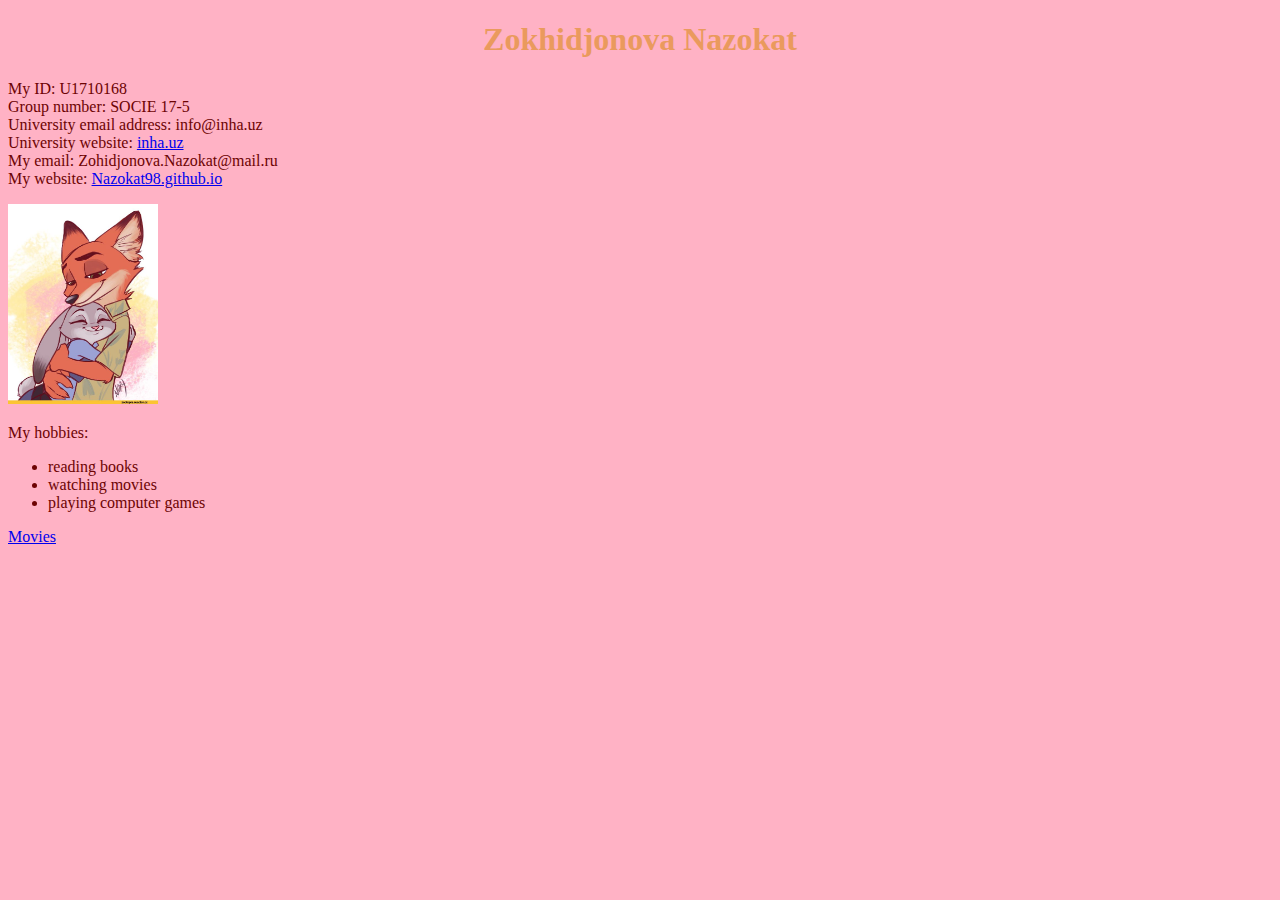
<file: index.html>
<!DOCTYPE html>
<html>
	<head>
		<title>Nazokat</title>
		<link rel="stylesheet" type="text/css" href="style.css">
	</head>
	<body bgcolor="#ffb2c5">
	<h1>Zokhidjonova Nazokat</h1>
	<p>My ID: U1710168 <br>
	Group number: SOCIE 17-5 <br>
	University email address: info@inha.uz<br>
	University website: <a href="https://inha.uz">inha.uz</a><br>
	My email: Zohidjonova.Nazokat@mail.ru<br>
	My website: <a href="https://Nazokat98.github.io"> Nazokat98.github.io</a><br>
	</p>

	<img src="ava.jpg" width="150" height="200" ><br>
	<p>
	My hobbies:
	<ul>
	<li>reading books</li>
	<li>watching movies</li>
	<li>playing computer games</li>
	</ul>
	</p>
	<a href="movies.html">Movies</a>



	</body>
</html>
</file>
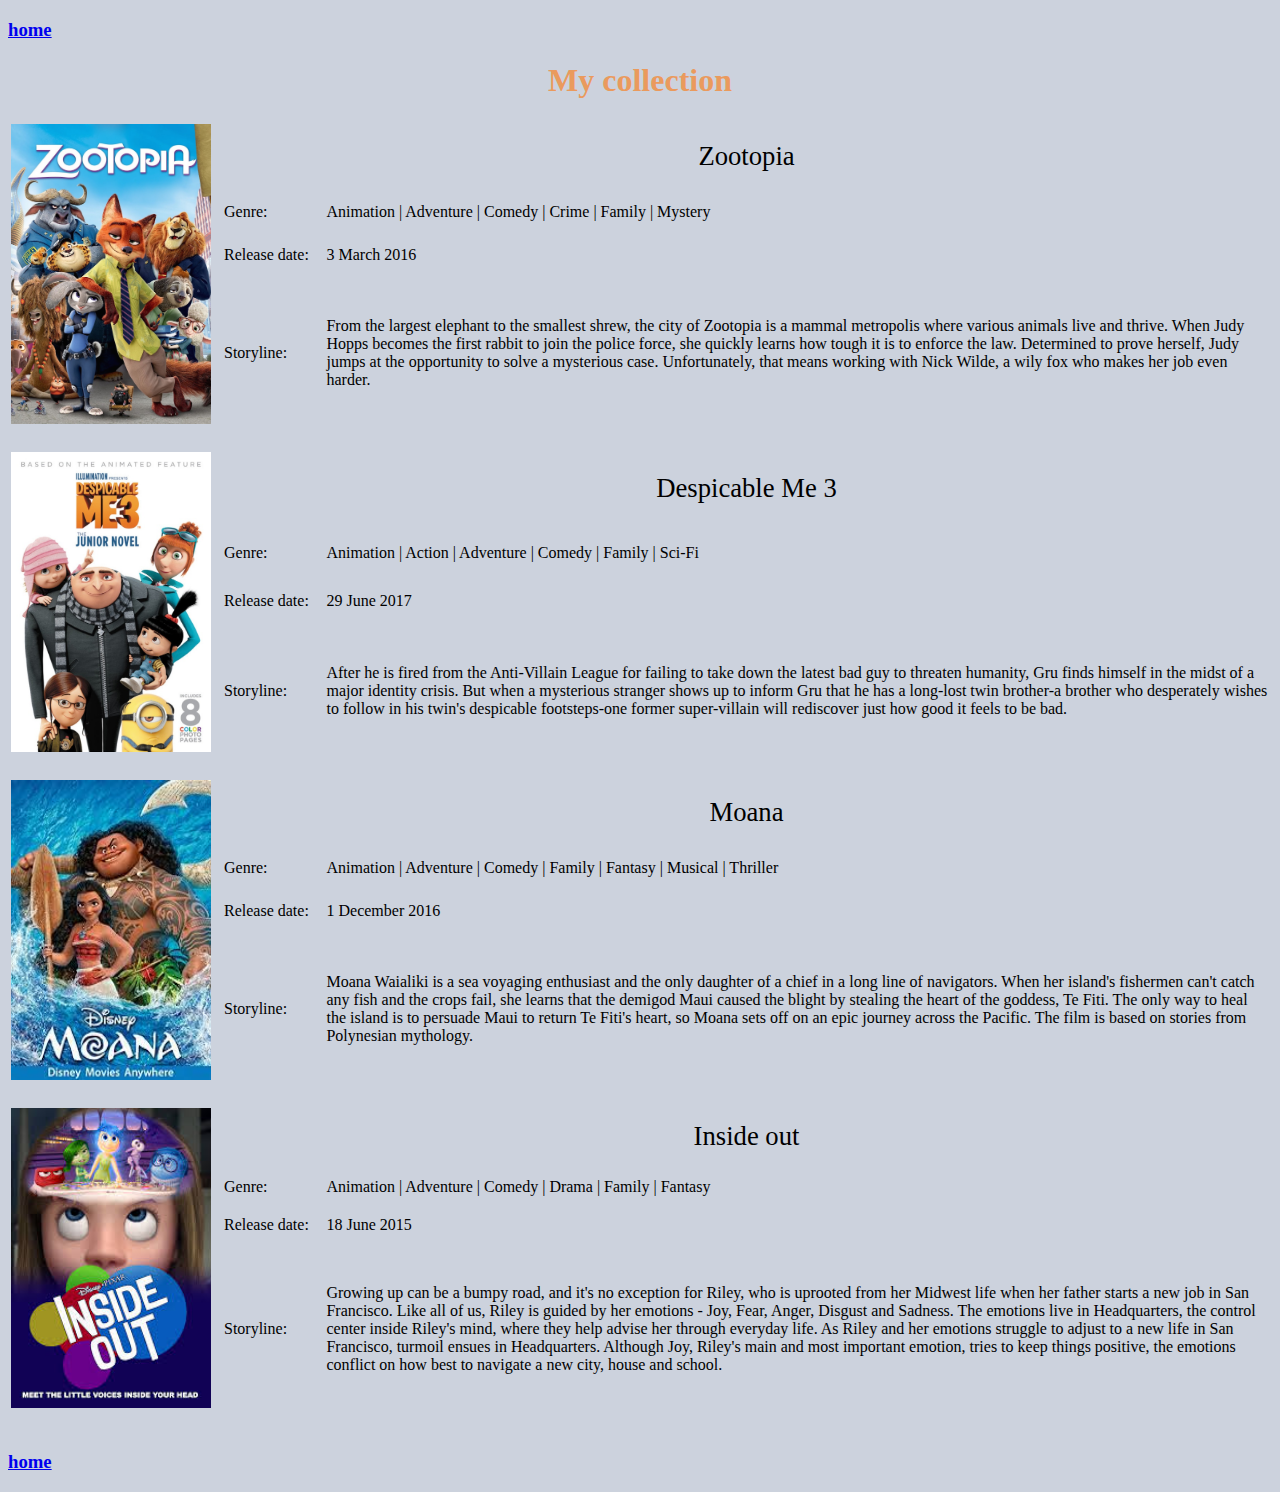
<file: movies.html>
<!DOCTYPE html>
<html>
	<head>
		<title>Movies</title>
		<link rel="stylesheet" type="text/css" href="style.css">
	</head>
	<body bgcolor="#ccd2dd">
<a href="index.html"><h3>home</h3></a>
<h1>My collection</h1>
	<table >
		<tr>
			<th rowspan="4"><a href="http://www.imdb.com/title/tt2948356/?ref_=nv_sr_1"><img src="zootopia.jpg"  width="200" height="300"></a></th>
			<td colspan="2" style="text-align: center; font-size: 20pt">Zootopia</td>
		</tr>
		<tr>
			<td>Genre: </td>
			<td style="padding-left: 10px;">Animation | Adventure | Comedy | Crime | Family | Mystery</td>
		</tr>
		<tr>
			<td style="width: 8%">Release date: </td>
			<td style="padding-left: 10px;"> 3 March 2016 </td>
		</tr>
		<tr>
			<td>Storyline: </td>
			<td style="padding-left: 10px;">From the largest elephant to the smallest shrew, the city of Zootopia is a mammal metropolis where various animals live and thrive. When Judy Hopps becomes the first rabbit to join the police force, she quickly learns how tough it is to enforce the law. Determined to prove herself, Judy jumps at the opportunity to solve a mysterious case. Unfortunately, that means working with Nick Wilde, a wily fox who makes her job even harder.</td>
		</tr>

	</table>
<br>
	
	<table >
		<tr>
			<th rowspan="4"><a href="http://www.imdb.com/title/tt3469046/?ref_=nv_sr_1"><img src="minion.jpg"  width="200" height="300"></a></th>
			<td colspan="2" style="text-align: center; font-size: 20pt">Despicable Me 3</td>
		</tr>
		<tr>
			<td>Genre: </td>
			<td style="padding-left: 10px;"> Animation | Action | Adventure | Comedy | Family | Sci-Fi</td>
		</tr>
		<tr>
			<td style="width: 8%">Release date: </td>
			<td style="padding-left: 10px;">29 June 2017 </td>
		</tr>
		<tr>
			<td>Storyline: </td>
			<td style="padding-left: 10px;">After he is fired from the Anti-Villain League for failing to take down the latest bad guy to threaten humanity, Gru finds himself in the midst of a major identity crisis. But when a mysterious stranger shows up to inform Gru that he has a long-lost twin brother-a brother who desperately wishes to follow in his twin's despicable footsteps-one former super-villain will rediscover just how good it feels to be bad.</td>
		</tr>

	</table>
<br>
<table >
		<tr>
			<th rowspan="4"><a href=""><img src="moana.jpg"  width="200" height="300"></a></th>
			<td colspan="2" style="text-align: center; font-size: 20pt">Moana</td>
		</tr>
		<tr>
			<td>Genre: </td>
			<td style="padding-left: 10px;"> Animation | Adventure | Comedy | Family | Fantasy | Musical | Thriller </td>
		</tr>
		<tr>
			<td style="width: 8%">Release date: </td>
			<td style="padding-left: 10px;"> 1 December 2016 </td>
		</tr>
		<tr>
			<td>Storyline: </td>
			<td style="padding-left: 10px;"> Moana Waialiki is a sea voyaging enthusiast and the only daughter of a chief in a long line of navigators. When her island's fishermen can't catch any fish and the crops fail, she learns that the demigod Maui caused the blight by stealing the heart of the goddess, Te Fiti. The only way to heal the island is to persuade Maui to return Te Fiti's heart, so Moana sets off on an epic journey across the Pacific. The film is based on stories from Polynesian mythology. </td>
		</tr>
	</table>
<br>
<table >
		<tr>
			<th rowspan="4"><a href="http://www.imdb.com/title/tt2096673/?ref_=nv_sr_1"><img src="inside.jpg"  width="200" height="300"></a></th>
			<td colspan="2" style="text-align: center; font-size: 20pt">Inside out</td>
		</tr>
		<tr>
			<td>Genre: </td>
			<td style="padding-left: 10px;"> Animation | Adventure | Comedy | Drama | Family | Fantasy </td>
		</tr>
		<tr>
			<td style="width: 8%">Release date: </td>
			<td style="padding-left: 10px;"> 18 June 2015</td>
		</tr>
		<tr>
			<td>Storyline: </td>
			<td style="padding-left: 10px;">Growing up can be a bumpy road, and it's no exception for Riley, who is uprooted from her Midwest life when her father starts a new job in San Francisco. Like all of us, Riley is guided by her emotions - Joy, Fear, Anger, Disgust and Sadness. The emotions live in Headquarters, the control center inside Riley's mind, where they help advise her through everyday life. As Riley and her emotions struggle to adjust to a new life in San Francisco, turmoil ensues in Headquarters. Although Joy, Riley's main and most important emotion, tries to keep things positive, the emotions conflict on how best to navigate a new city, house and school.</td>
		</tr>

	</table>
<br>
<a href="index.html"><h3>home</h3></a>
	</body>
</html>
</file>
<file: style.css>
h1{
	color: #ea9a5d;
	text-align: center;
}
p,li{
	color: #6d0303;
}
td{
	padding-left: 10px;
}
</file>
